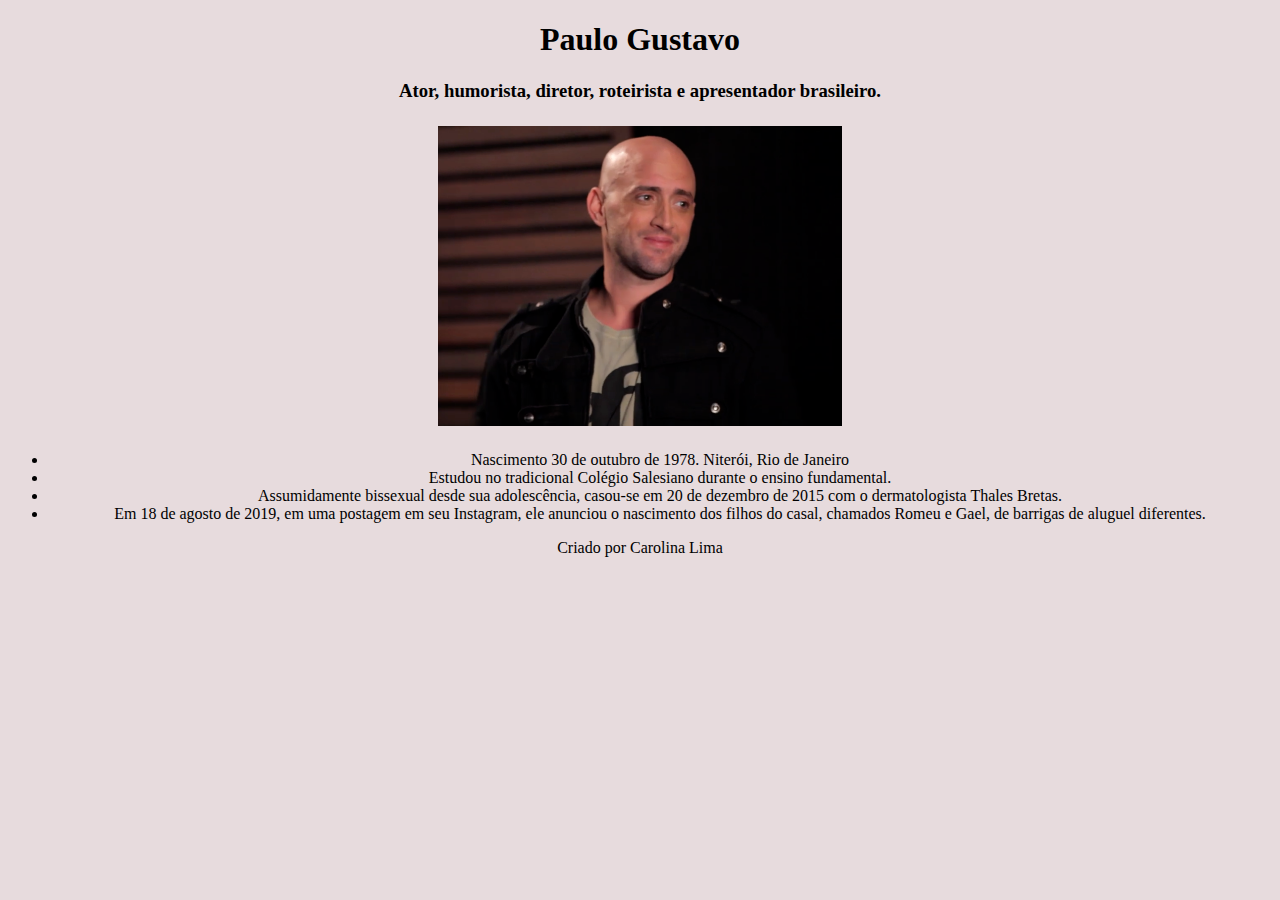
<file: Projeto 1/tributo/Index.html>
<!DOCTYPE html>
<html lang="pt-BR">

<head>
    <meta charset="UTF-8">
    <meta http-equiv="X-UA-Compatible" content="IE=edge">
    <meta name="viewport" content="width=device-width, initial-scale=1.0">

    <link rel="stylesheet" href="style.css">
    
    <title>Paulo Gustavo</title>
</head>

<body>
    <!--isso é um comentário em html-->
    <h1>Paulo Gustavo</h1>
    <h3>Ator, humorista, diretor, roteirista e apresentador brasileiro.</h3>
    <img src="Paulo_Gustavo_em_novembro_de_2019_no_Humor_Multishow.png"/>
    <ul>
        <li>Nascimento 30 de outubro de 1978.
            Niterói, Rio de Janeiro</li>
        <li>Estudou no tradicional Colégio Salesiano durante o ensino fundamental.</li>
        <li>Assumidamente bissexual desde sua adolescência, casou-se em 20 de dezembro de 2015 
            com o dermatologista
            Thales Bretas.</li>
        <li>Em 18 de agosto de 2019, em uma postagem em seu Instagram, ele anunciou o nascimento dos 
            filhos do casal,
            chamados Romeu e Gael, de barrigas de aluguel diferentes.</li>
        </ul>
        <p>Criado por Carolina Lima</p>
</body>

</html>
</file>
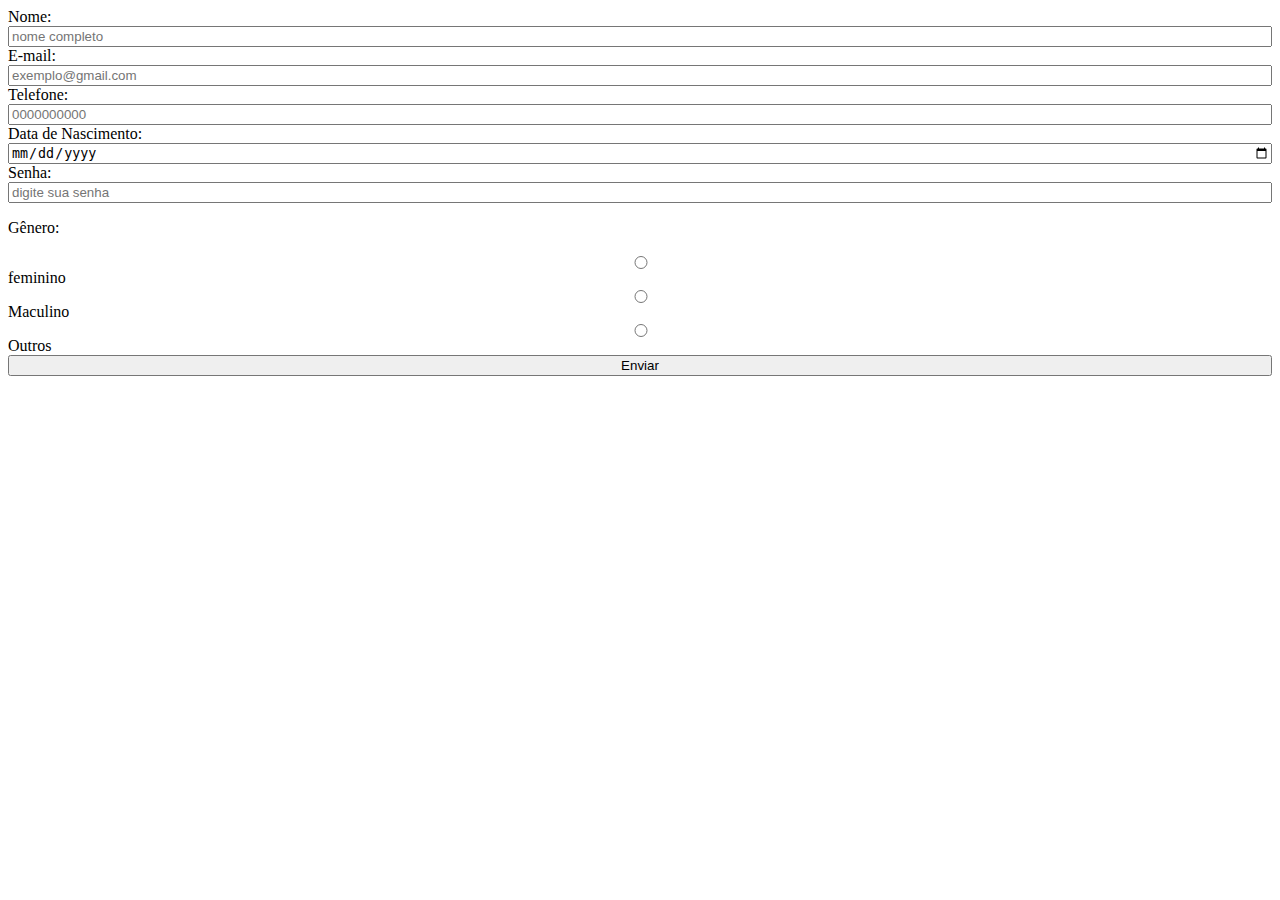
<file: Projeto 1/form/form.html>
<!DOCTYPE html>
<html lang="en">
<head>
    <meta charset="UTF-8">
    <meta http-equiv="X-UA-Compatible" content="IE=edge">
    <meta name="viewport" content="width=device-width, initial-scale=1.0">
    <link rel="stylesheet" href="style.css">
    <title>Document</title>
</head>
<body>
    
    <form>
        <label>Nome:</label>
        <input type="text" id="name" name="name"placeholder="nome completo">
        <label>E-mail:</label>
        <input type="email" id="email" name="email" placeholder="exemplo@gmail.com">
        <label>Telefone:</label>
        <input type="tel" id="phone" name="phone" placeholder="0000000000">
        <label>Data de Nascimento:</label>
        <input type="date" id="date" name="date" placeholder="DD/MM/AAAA">
        <label>Senha:</label>
        <input type="password" id="password" name="password" placeholder="digite sua senha">
        <p>Gênero:</p>
        <input type="radio" id="famele" name="gender" value="feminino">
        <label>feminino</label>
        <input type="radio" id="mele" name="gender" value="masculino">
        <label>Maculino</label>
        <input type="radio" id="other" name="gender" value="outros">
        <label>Outros</label>
        <!--input type="submit" id="button" name="button" value="enviar"> -->
        <button type="submit" value="enviar">Enviar</button>
        </form> 
</body>

</html>
</file>
<file: Projeto 1/tributo/style.css>
html {
    background-color: rgb(231, 219, 221);
    text-align: center;
}

img {
    height: 300px;
    padding: 5px;
}
</file>
<file: Projeto 1/form/style.css>
form {
display: flex; 
flex-direction: column ;
}
</file>
